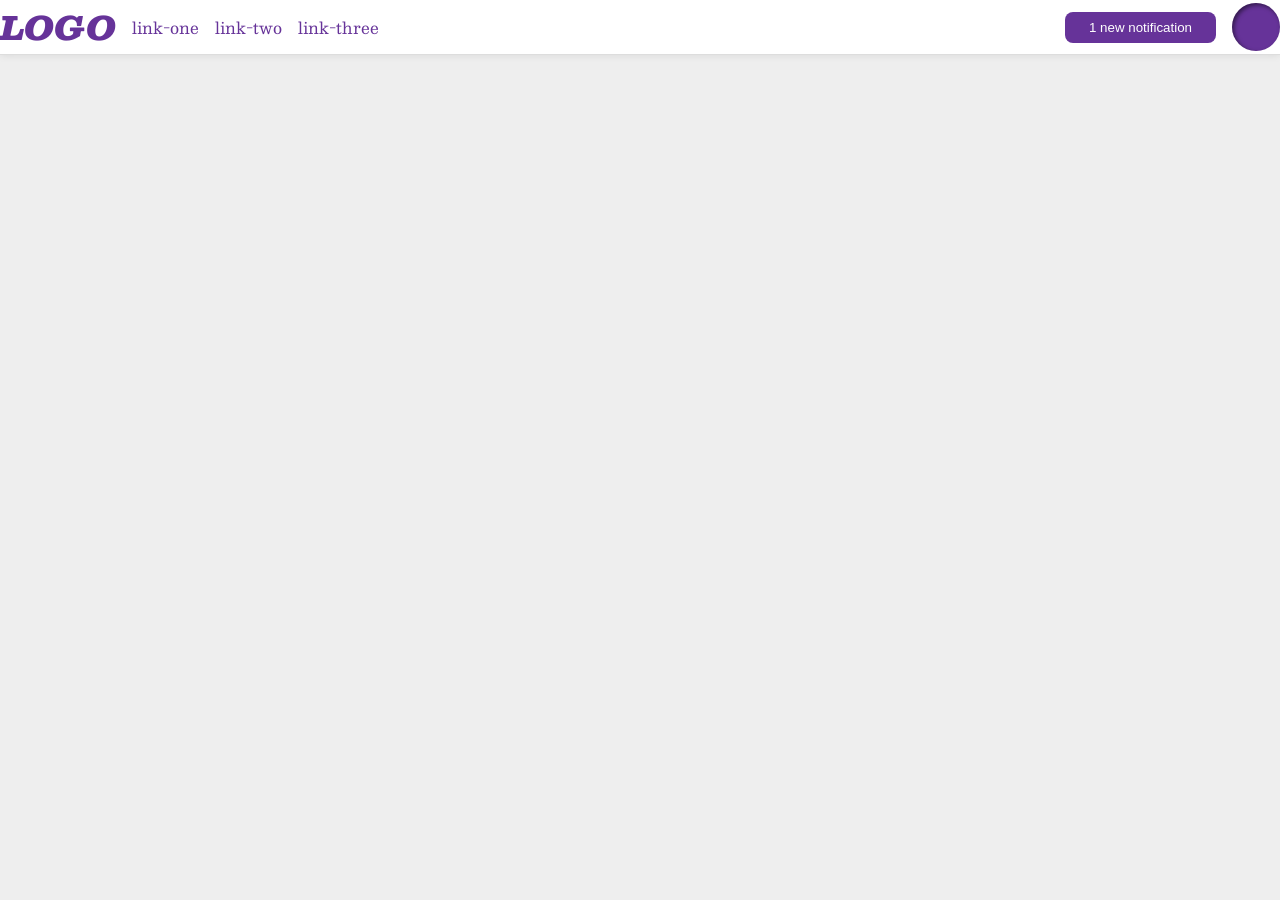
<file: foundations/flex/03-flex-header-2/index.html>
<!DOCTYPE html>
<html lang="en">
  <head>
    <meta charset="UTF-8">
    <meta http-equiv="X-UA-Compatible" content="IE=edge">
    <meta name="viewport" content="width=device-width, initial-scale=1.0">
    <title>Flex Header 2</title>
    <link rel="stylesheet" href="style.css">
  </head>
  <body>
    <div class="header">
      <div class="left">
      <div class="logo">
        LOGO
      </div>
      <ul class="links">
        <li><a href="https://google.com">link-one</a></li>
        <li><a href="https://google.com">link-two</a></li>
        <li><a href="https://google.com">link-three</a></li>
      </ul>
      </div>
      <div class="right">
      <button class="notifications">
        1 new notification
      </button>
      <div class="profile-image"></div>
      </div>
    </div>
  </body>
</html>
</file>
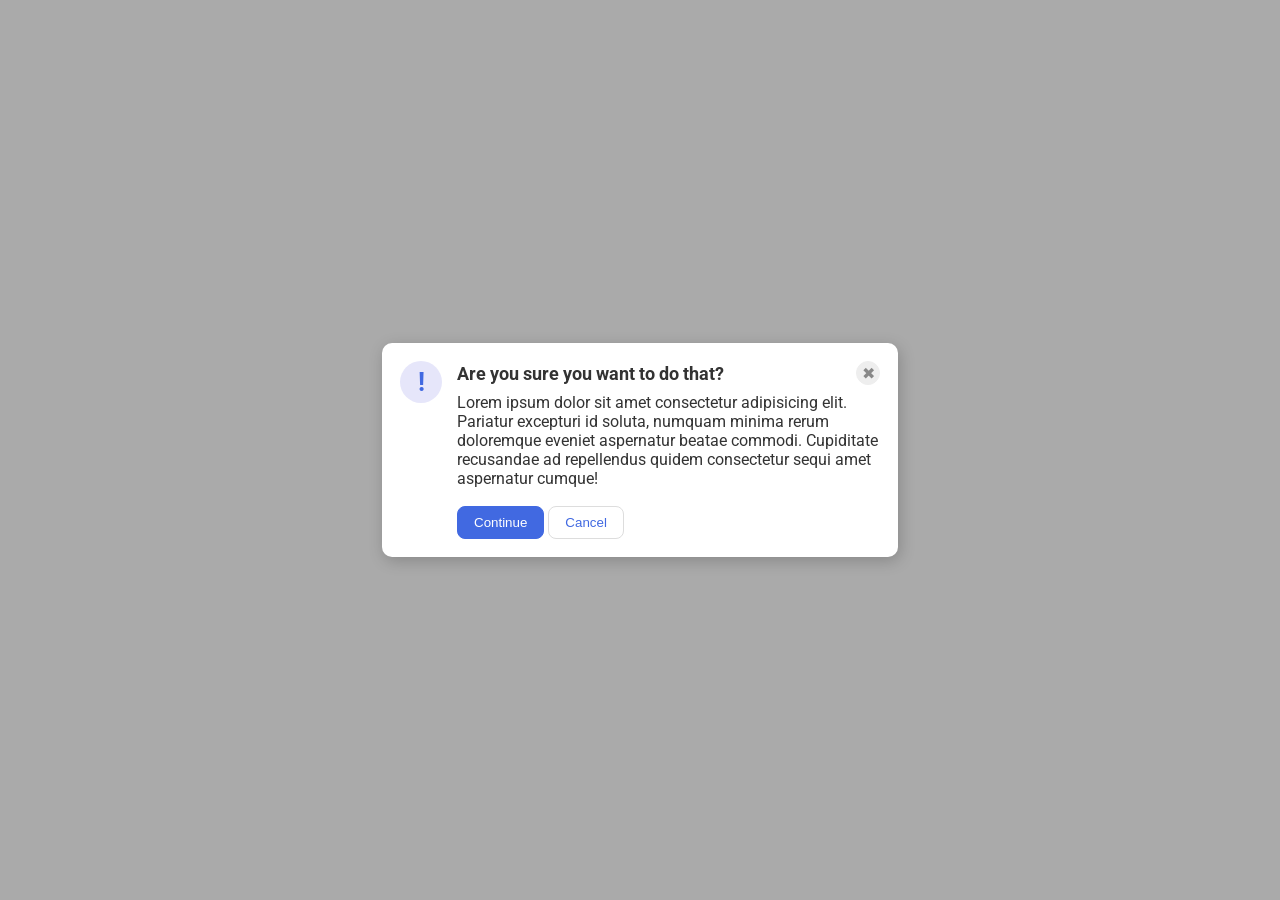
<file: foundations/flex/05-flex-modal/index.html>
<!DOCTYPE html>
<html lang="en">
  <head>
    <meta charset="UTF-8">
    <meta http-equiv="X-UA-Compatible" content="IE=edge">
    <meta name="viewport" content="width=device-width, initial-scale=1.0">
    <link rel="stylesheet" href="style.css">
    <title>Modal</title>
  </head>
  <body>
    <div class="modal">
      <div class="icon">!</div>
      <div class="container">
      <div class="header">Are you sure you want to do that?
      <button class="close-button">✖</button>
      </div>
      <div class="text">Lorem ipsum dolor sit amet consectetur adipisicing elit. Pariatur excepturi id soluta, numquam minima rerum doloremque eveniet aspernatur beatae commodi. Cupiditate recusandae ad repellendus quidem consectetur sequi amet aspernatur cumque!</div>
      <button class="continue">Continue</button>
      <button class="cancel">Cancel</button>
      </div>
    </div>
  </body>
</html>
</file>
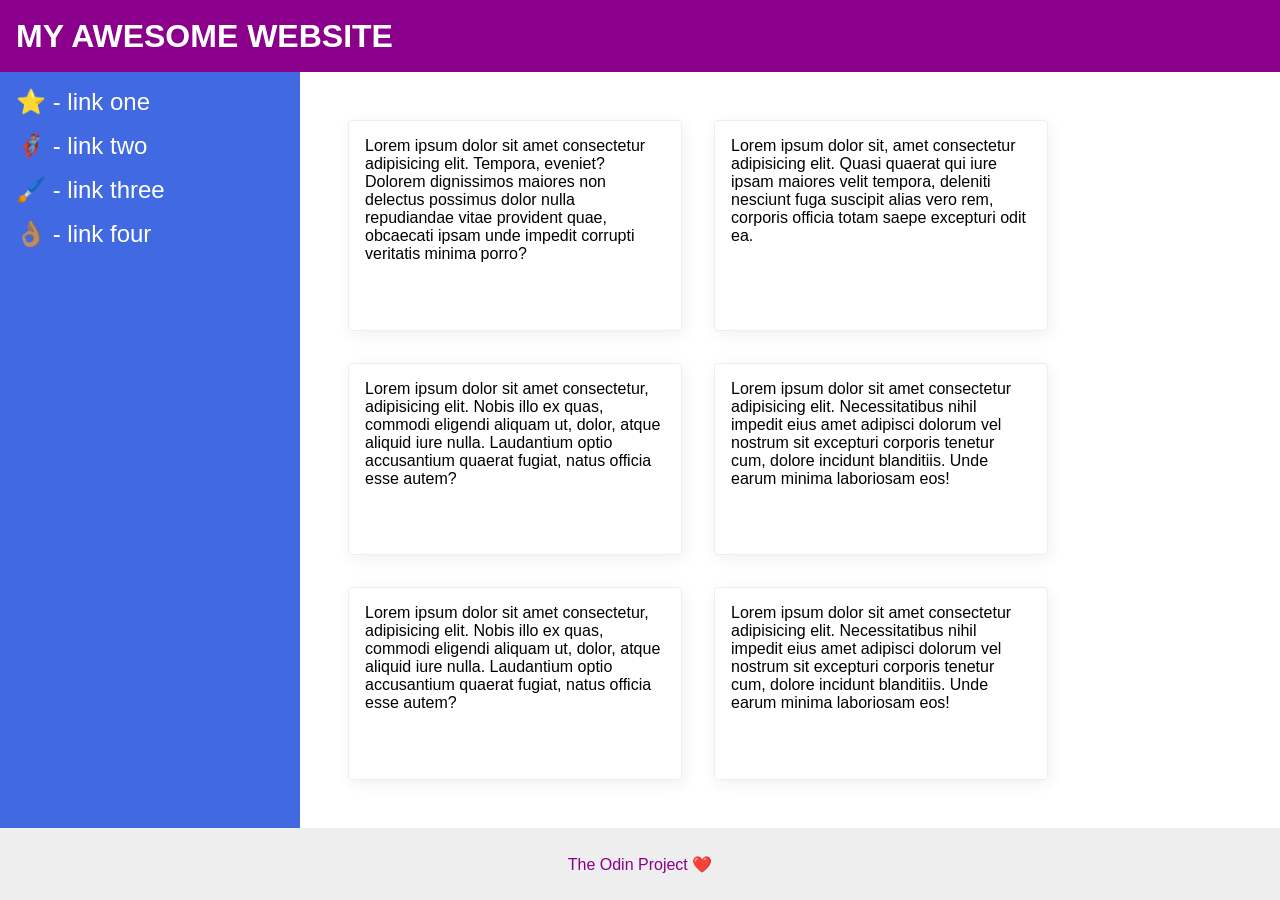
<file: foundations/flex/07-flex-layout-2/index.html>
<!DOCTYPE html>
<html lang="en">
  <head>
    <meta charset="UTF-8">
    <meta http-equiv="X-UA-Compatible" content="IE=edge">
    <meta name="viewport" content="width=device-width, initial-scale=1.0">
    <title>The Holy Grail</title>
    <link rel="stylesheet" href="style.css">
  </head>
  <body>
    <div class="header">
      <div class="text">
      MY AWESOME WEBSITE
      </div>
    </div>
    
    <div class="full-sidebar">
    <div class="sidebar">
      <ul>
        <li><a href="#">⭐ - link one</a></li>
        <li><a href="#">🦸🏽‍♂️ - link two</a></li>
        <li><a href="#">🖌️ - link three</a></li>
        <li><a href="#">👌🏽 - link four</a></li>
      </ul>
    </div>
    <div class="card-wrapper">
    <div class="card">Lorem ipsum dolor sit amet consectetur adipisicing elit. Tempora, eveniet? Dolorem dignissimos maiores non delectus possimus dolor nulla repudiandae vitae provident quae, obcaecati ipsam unde impedit corrupti veritatis minima porro?</div>
    <div class="card">Lorem ipsum dolor sit, amet consectetur adipisicing elit. Quasi quaerat qui iure ipsam maiores velit tempora, deleniti nesciunt fuga suscipit alias vero rem, corporis officia totam saepe excepturi odit ea.</div>
    <div class="card">Lorem ipsum dolor sit amet consectetur, adipisicing elit. Nobis illo ex quas, commodi eligendi aliquam ut, dolor, atque aliquid iure nulla. Laudantium optio accusantium quaerat fugiat, natus officia esse autem?</div>
    <div class="card">Lorem ipsum dolor sit amet consectetur adipisicing elit. Necessitatibus nihil impedit eius amet adipisci dolorum vel nostrum sit excepturi corporis tenetur cum, dolore incidunt blanditiis. Unde earum minima laboriosam eos!</div>
    <div class="card">Lorem ipsum dolor sit amet consectetur, adipisicing elit. Nobis illo ex quas, commodi eligendi aliquam ut, dolor, atque aliquid iure nulla. Laudantium optio accusantium quaerat fugiat, natus officia esse autem?</div>
    <div class="card">Lorem ipsum dolor sit amet consectetur adipisicing elit. Necessitatibus nihil impedit eius amet adipisci dolorum vel nostrum sit excepturi corporis tenetur cum, dolore incidunt blanditiis. Unde earum minima laboriosam eos!</div>
    </div>
    </div>
    <div class="footer">
      The Odin Project ❤️
    </div>
  </body>
</html>
</file>
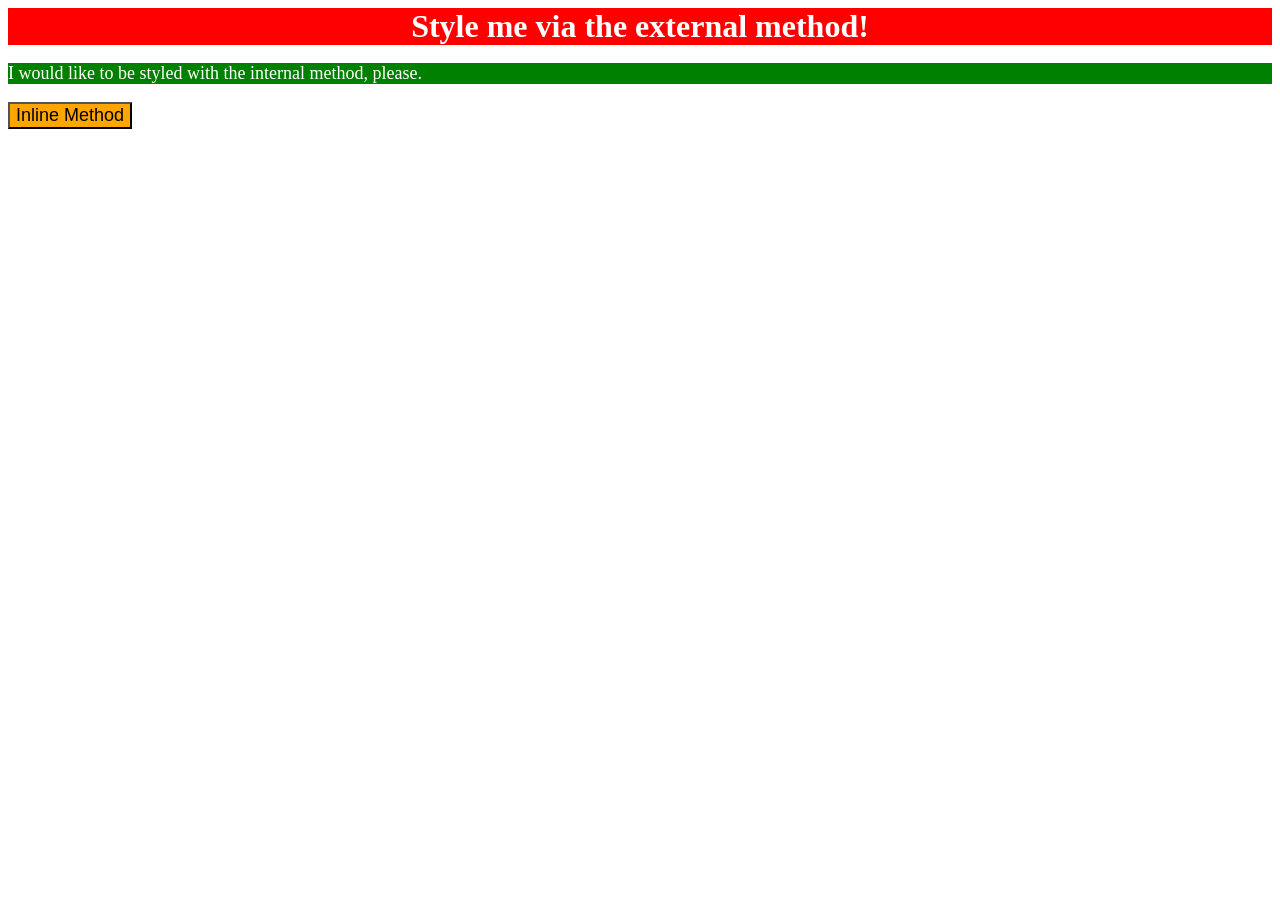
<file: foundations/intro-to-css/01-css-methods/index.html>
<!DOCTYPE html>
<html lang="en">
  <head>
    <meta charset="UTF-8">
    <meta http-equiv="X-UA-Compatible" content="IE=edge">
    <meta name="viewport" content="width=device-width, initial-scale=1.0">
    <title>Methods for Adding CSS</title>
    <link rel="stylesheet" href="style.css">

    <style>
      p{
        background-color: green;
        color: white;
        font-size: 18px;
      }
    </style>
  </head>

  <body>
    <div>Style me via the external method!</div>
    <p>I would like to be styled with the internal method, please.</p>
    <button style="background-color: orange; font-size: 18px;">Inline Method</button>
  </body>
</html>
</file>
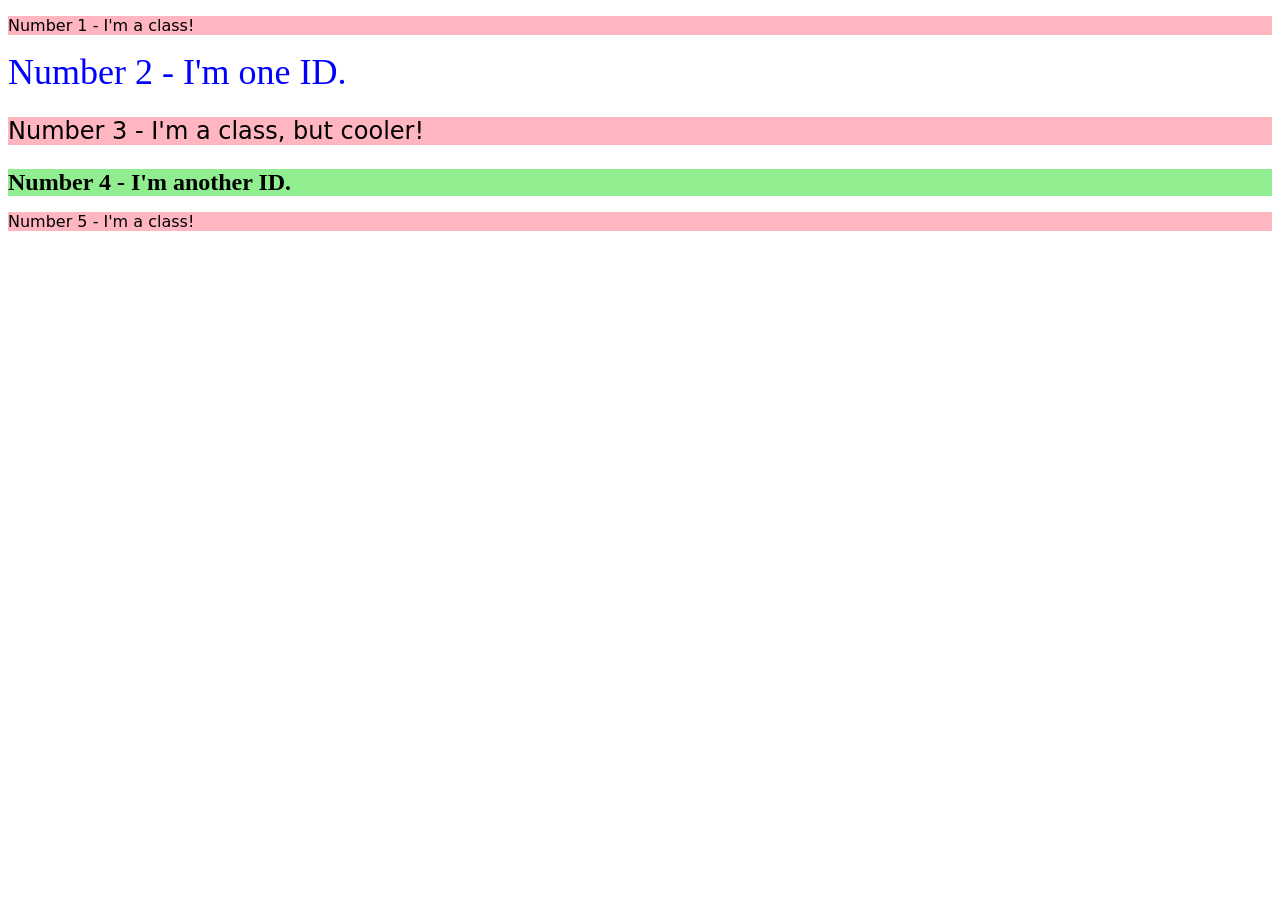
<file: foundations/intro-to-css/02-class-id-selectors/index.html>
<!DOCTYPE html>
<html lang="en">
  <head>
    <meta charset="UTF-8">
    <meta http-equiv="X-UA-Compatible" content="IE=edge">
    <meta name="viewport" content="width=device-width, initial-scale=1.0">
    <title>Class and ID Selectors</title>
    <link rel="stylesheet" href="style.css">
  </head>
  <body>
    <p class="odd-number">Number 1 - I'm a class!</p>
    <div id="second-element">Number 2 - I'm one ID.</div>
    <p class="odd-number third-element">Number 3 - I'm a class, but cooler!</p>
    <div id="fourth-element">Number 4 - I'm another ID.</div>
    <p class="odd-number">Number 5 - I'm a class!</p>
  </body>
</html>
</file>
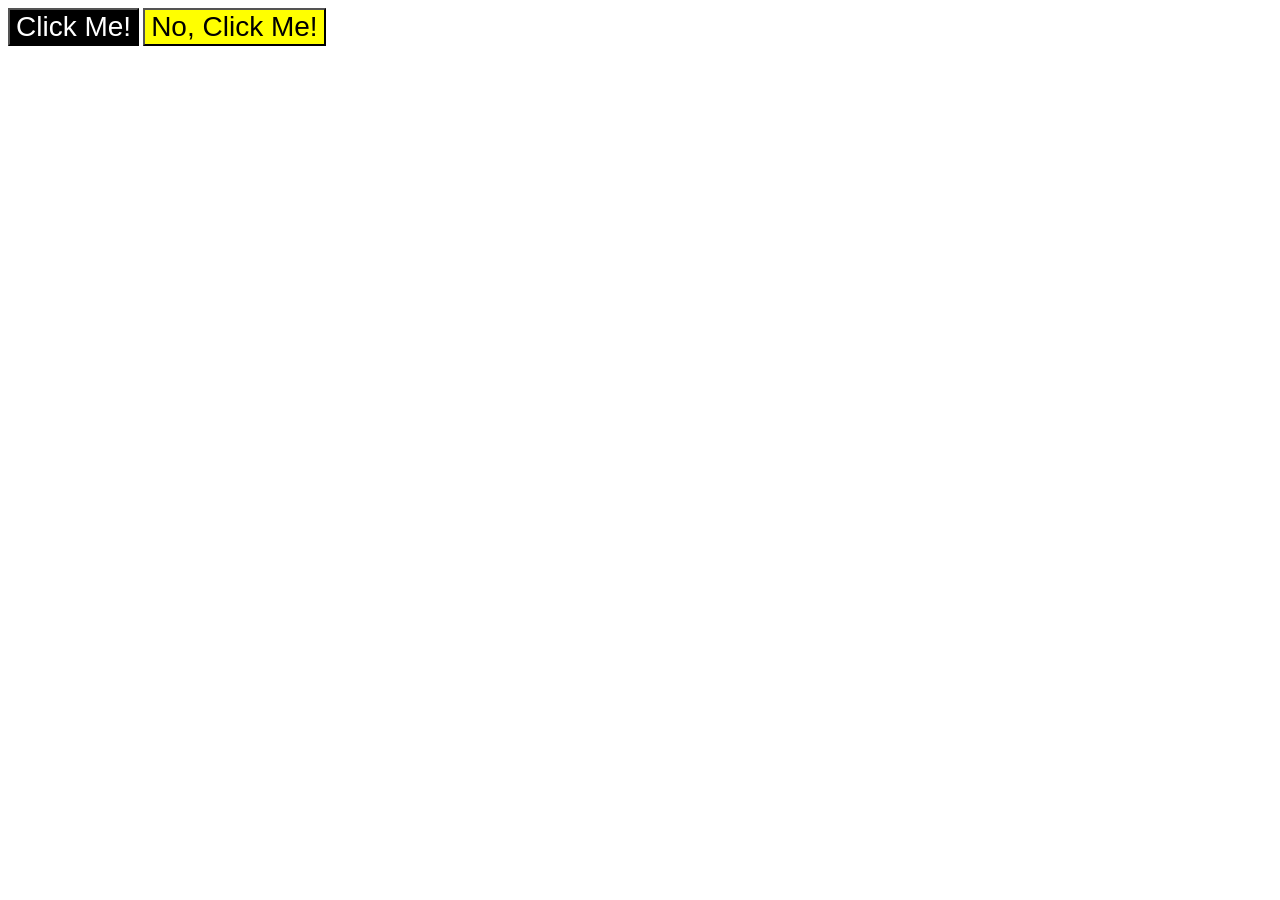
<file: foundations/intro-to-css/03-grouping-selectors/index.html>
<!DOCTYPE html>
<html lang="en">
  <head>
    <meta charset="UTF-8">
    <meta http-equiv="X-UA-Compatible" content="IE=edge">
    <meta name="viewport" content="width=device-width, initial-scale=1.0">
    <title>Grouping Selectors</title>
    <link rel="stylesheet" href="style.css">
  </head>
  <body>
    <button class="first">Click Me!</button>
    <button class="second">No, Click Me!</button>
  </body>
</html>
</file>
<file: foundations/flex/03-flex-header-2/style.css>
/* this is some magical font-importing.  
you'll learn about it later. */
@import url('https://fonts.googleapis.com/css2?family=Besley:ital,wght@0,400;1,900&display=swap');

body {
  margin: 0;
  background: #eee;
  font-family: Besley, serif;
}

.header {
  display: flex;
  justify-content: space-between;
  background: white;
  border-bottom: 1px solid #ddd;
  box-shadow: 0 0 8px rgba(0,0,0,.1);
}

.profile-image {
  background: rebeccapurple;
  box-shadow: inset 2px 2px 4px rgba(0,0,0,.5);
  border-radius: 50%;
  width: 48px;
  height: 48px;
}

.logo {
  color: rebeccapurple;
  font-size: 32px;
  font-weight: 900;
  font-style: italic;
}

button {
  border: none;
  border-radius: 8px;
  background: rebeccapurple;
  color: white;
  padding: 8px 24px;
}

a {
  /* this removes the line under our links */
  text-decoration: none;
  color: rebeccapurple;
}

ul {
  display: flex;
  gap: 16px;
  padding: 0%;
  margin: 0%;
  list-style-type: none;
}

.left, .right {
  display: flex;
  align-items: center;
  gap: 16px;
}
</file>
<file: foundations/flex/05-flex-modal/style.css>
@import url('https://fonts.googleapis.com/css2?family=Roboto:wght@400;700&display=swap');

html, body {
  height: 100%;
}

body {
  font-family: Roboto, sans-serif;
  margin: 0;
  background: #aaa;
  color: #333;
  /* I'll give you this one for free lol */
  display: flex;
  align-items: center;
  justify-content: center;
}

.modal {
  background: white;
  width: 480px;
  border-radius: 10px;
  box-shadow: 2px 4px 16px rgba(0,0,0,.2);
}

.icon {
  color: royalblue;
  font-size: 26px;
  font-weight: 700;
  background: lavender;
  width: 42px;
  height: 42px;
  border-radius: 50%;
  display: flex;
  align-items: center;
  justify-content: center;
}

.close-button {
  background: #eee;
  border-radius: 50%;
  color: #888;
  font-weight: 400;
  font-size: 16px;
  height: 24px;
  width: 24px;
  display: flex;
  align-items: center;
  justify-content: center;
  border: 1px solid #eee;
  padding: 0;
}

button {
  cursor: pointer;
  padding: 8px 16px;
  border-radius: 8px;
}

button.continue {
  background: royalblue;
  border: 1px solid royalblue;
  color: white;
}

button.cancel {
  background: white;
  border: 1px solid #ddd;
  color: royalblue;
}

.modal {
  display: flex;
  padding: 18px;
  gap: 15px;
}

.icon {
  flex-shrink: 0;
}

.header {
  display: flex;
  justify-content: space-between;
  align-items: center;
  font-size: 18px;
  font-weight: 700;
  margin-bottom: 8px;
}

.text {
  margin-bottom: 18px;
}
</file>
<file: foundations/flex/07-flex-layout-2/style.css>
body {
  font-family: -apple-system, BlinkMacSystemFont, 'Segoe UI', Roboto, Oxygen, Ubuntu, Cantarell, 'Open Sans', 'Helvetica Neue', sans-serif;
  margin: 0;
  min-height: 100vh;
}

.header {
  height: 72px;
  background: darkmagenta;
  color: white;
}

.footer {
  height: 72px;
  background: #eee;
  color: darkmagenta;
}

.sidebar {
  width: 300px;
  background: royalblue;
  box-sizing: border-box;
}

.card {
  border: 1px solid #eee;
  box-shadow: 2px 4px 16px rgba(0,0,0,.06);
  border-radius: 4px;
}

/* solution */

body {
  display: flex;
  flex-direction: column;
}

.header {
  display: flex;
  padding: 0 16px;
  align-items: center;
  font-size: 32px;
  font-weight: 900;
}

.full-sidebar {
  display: flex;
  flex: 1;
}

.sidebar {
  flex-shrink: 0;
  padding: 16px;
}

ul {
  list-style-type: none;
  padding: 0;
  margin: 0;
}

li {
  margin-bottom: 16px;
}

a {
  color: white;
  text-decoration: none;
  font-size: 24px;
}

.footer {
  display: flex;
  justify-content: center;
  align-items: center;
}

.card-wrapper {
  display: flex;
  flex-wrap: wrap;
  gap: 32px;
  padding: 48px;
}

.card {
  padding: 16px;
  width: 300px;
}
</file>
<file: foundations/intro-to-css/01-css-methods/style.css>
div {
    background-color: red;
    color: white;
    font-size: 32px;
    font-weight: bold;
    text-align: center;
}
</file>
<file: foundations/intro-to-css/02-class-id-selectors/style.css>
/* Add CSS Styling */
.odd-number{
    background-color: lightpink;
    font-family: Verdana, DejaVu Sans, sans-serif;
}

#second-element{
    color: blue;
    font-size: 36px;
}

.third-element{
    font-size: 24px;
}

#fourth-element{
    background-color: lightgreen;
    font-size: 24px;
    font-weight: bold;
}
</file>
<file: foundations/intro-to-css/03-grouping-selectors/style.css>
/* Add CSS Styling */

.first{
    background-color: black;
    color: white;
}

.second{
    background-color: yellow;
}

.first,
.second{
    font-size: 28px;
    font-family: Helvetica, "Time New Roman", sans-serif;
}
</file>
